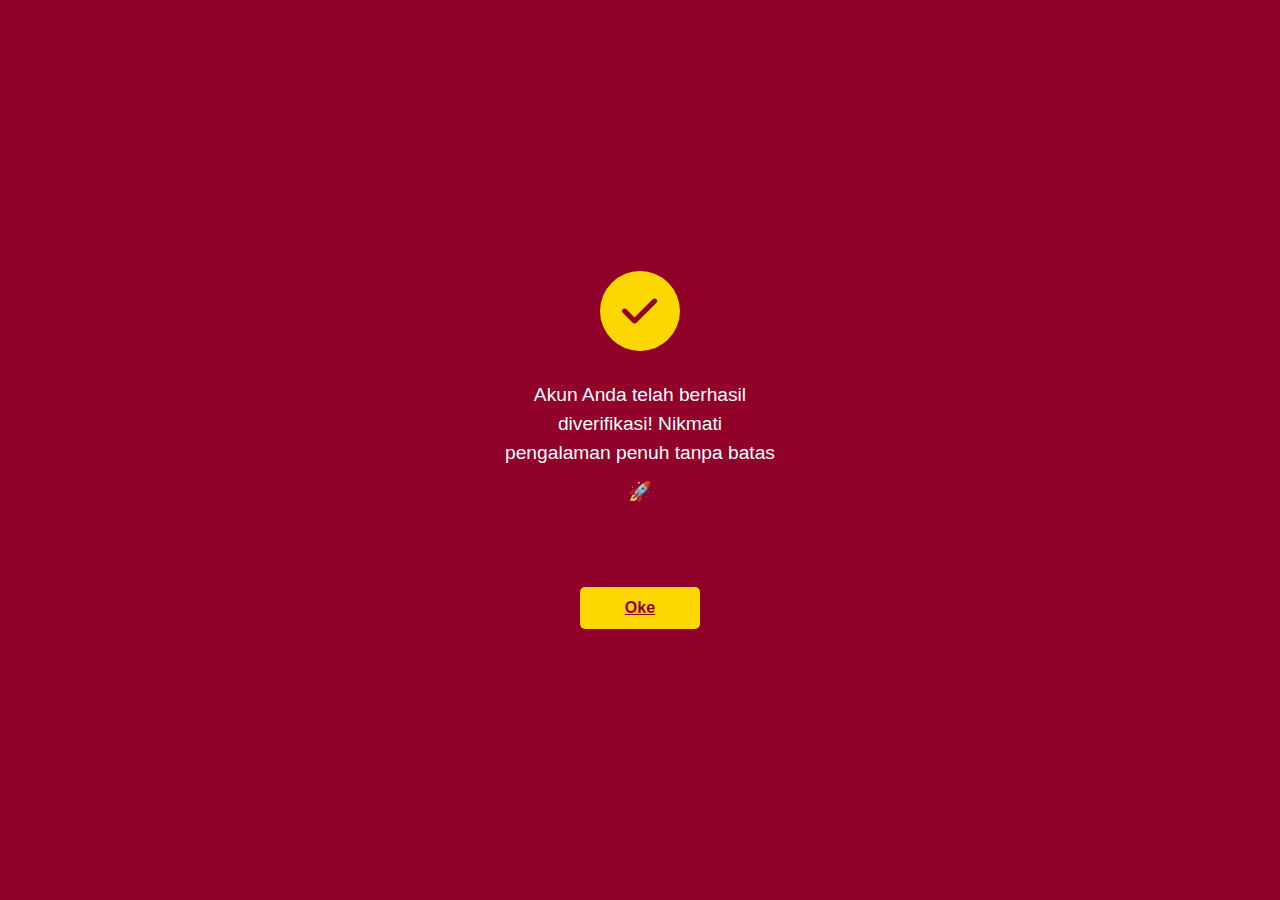
<file: SANTAPIN-FR/succes/succes.html>
<!DOCTYPE html>
<html lang="id">
<head>
    <meta charset="UTF-8">
    <meta name="viewport" content="width=device-width, initial-scale=1.0">
    <title>Verifikasi Berhasil</title>
    <link rel="stylesheet" href="styles.css">
    <link rel="stylesheet" href="https://cdnjs.cloudflare.com/ajax/libs/font-awesome/6.0.0-beta3/css/all.min.css">
</head>
<body>
    <div class="container">
        <div class="main-content">
            <div class="success-content">
                <div class="success-icon">
                    <div class="check-circle">
                        <i class="fas fa-check"></i>
                    </div>
                </div>
                
                <div class="success-message">
                    <p>Akun Anda telah berhasil</p>
                    <p>diverifikasi! Nikmati</p>
                    <p>pengalaman penuh tanpa batas</p>
                    <p class="rocket">🚀</p>
                </div>
                
                <a href="../login/login.html" class="ok-button">Oke</a>


            </div>
        </div>
        
        
    </div>
</body>
</html>
</file>
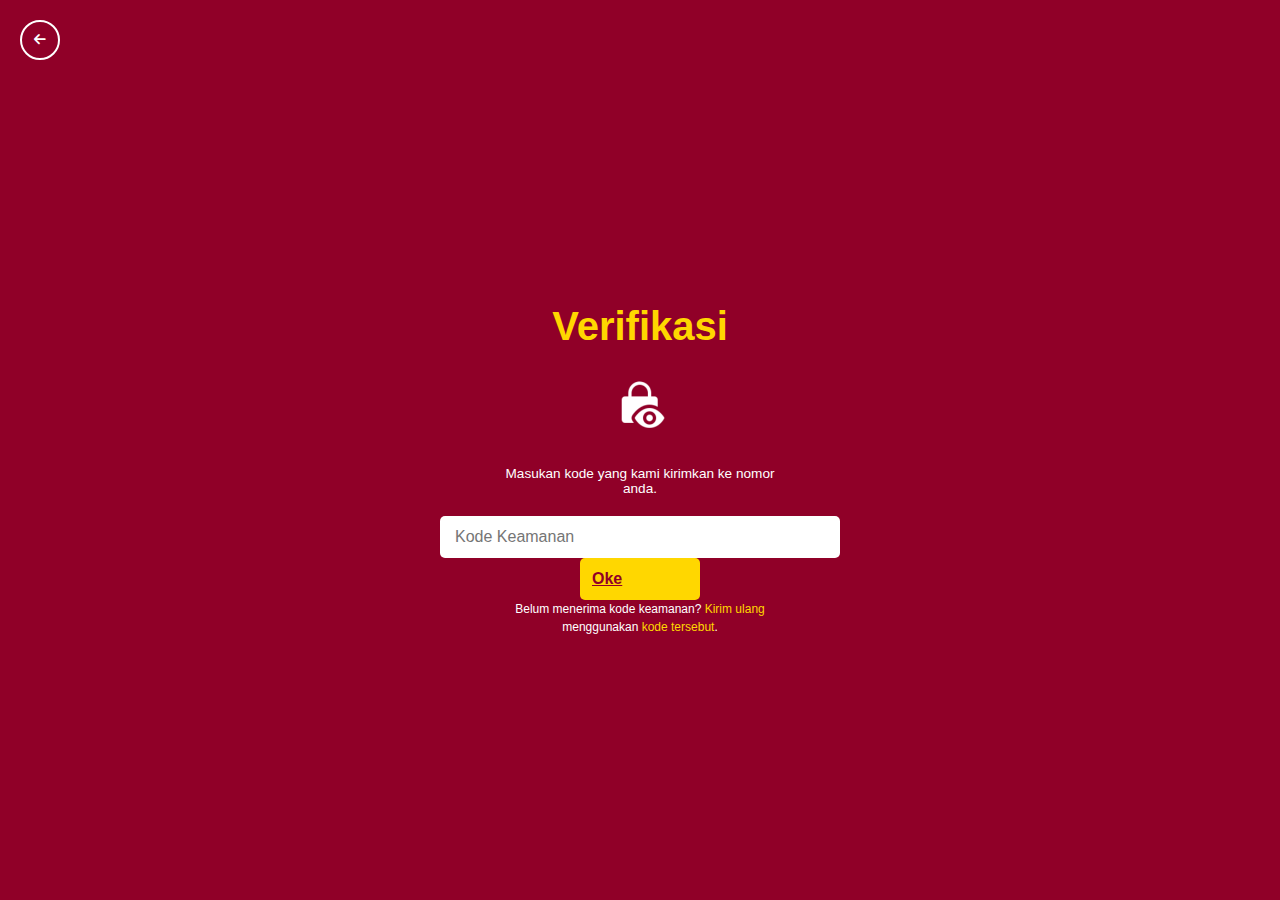
<file: SANTAPIN-FR/verification/verification.html>
<!DOCTYPE html>
<html lang="id">
<head>
    <meta charset="UTF-8">
    <meta name="viewport" content="width=device-width, initial-scale=1.0">
    <title>Verifikasi</title>
    <link rel="stylesheet" href="styles.css">
    <link rel="stylesheet" href="https://cdnjs.cloudflare.com/ajax/libs/font-awesome/6.0.0-beta3/css/all.min.css">
</head>
<body>
    <div class="container">
        <div class="main-content">
            <div class="back-button">
                <button><i class="fas fa-arrow-left"></i></button>
            </div>
            
            <div class="verification-content">
                <h1>Verifikasi</h1>
                
                <div class="lock-icon">
                    <img src="lock-icon.png" alt="Lock Icon">
                </div>
                
                <p class="instruction">Masukan kode yang kami kirimkan ke nomor anda.</p>
                
                <div class="form-container">
                    <input type="text" placeholder="Kode Keamanan" class="verification-input">
                    <a href="../succes/succes.html" class="ok-button">Oke</a>

                    <p class="help-text">Belum menerima kode keamanan? <span class="resend">Kirim ulang</span> menggunakan <span class="resend">kode tersebut</span>.</p>
                </div>
            </div>
        </div>
        
        
    </div>
</body>
</html>
</file>
<file: SANTAPIN-FR/succes/styles.css>
* {
  margin: 0;
  padding: 0;
  box-sizing: border-box;
  font-family: Arial, sans-serif;
}

body {
  background-color: #900028; /* Exact maroon color from image */
  color: white;
  min-height: 100vh;
  display: flex;
  flex-direction: column;
}

.container {
  display: flex;
  flex-direction: column;
  min-height: 100vh;
}

.main-content {
  flex: 1;
  display: flex;
  align-items: center;
  justify-content: center;
}

.success-content {
  display: flex;
  flex-direction: column;
  align-items: center;
  justify-content: center;
  max-width: 500px;
  text-align: center;
  padding: 0 20px;
}

.success-icon {
  margin-bottom: 30px;
}

.check-circle {
  width: 80px;
  height: 80px;
  background-color: #ffd700;
  border-radius: 50%;
  display: flex;
  align-items: center;
  justify-content: center;
}

.check-circle i {
  font-size: 40px;
  color: #900028;
}

.success-message {
  margin-bottom: 80px; /* Increased space between message and button */
}

.success-message p {
  font-size: 1.2rem;
  line-height: 1.5;
  font-weight: 500;
}

.rocket {
  font-size: 1.5rem;
  margin-top: 10px;
}

.ok-button {
  width: 120px;
  padding: 12px;
  background-color: #ffd700; /* Gold button */
  color: #900028;
  border: none;
  border-radius: 5px;
  font-weight: bold;
  cursor: pointer;
  font-size: 1rem;
}



/* Responsive adjustments */
@media (max-width: 768px) {
  .footer-links {
    flex-direction: column;
    align-items: center;
  }

  .link-column {
    text-align: center;
    margin-bottom: 20px;
  }

  .link-column li {
    padding-left: 0;
  }

  .link-column li:before {
    display: none;
  }
}

@media (max-width: 480px) {
  .success-message p {
    font-size: 1rem;
  }

  .check-circle {
    width: 70px;
    height: 70px;
  }

  .check-circle i {
    font-size: 35px;
  }

  .success-message {
    margin-bottom: 60px;
  }
}
</file>
<file: SANTAPIN-FR/verification/styles.css>
* {
  margin: 0;
  padding: 0;
  box-sizing: border-box;
  font-family: Arial, sans-serif;
}

html,
body {
  height: 100%;
  overflow: hidden; /* Prevent scrolling */
}

body {
  background-color: #900028; /* Exact maroon color from image */
  color: white;
  display: flex;
  flex-direction: column;
}

.container {
  display: flex;
  flex-direction: column;
  height: 100vh; /* Full viewport height */
  width: 100vw; /* Full viewport width */
  overflow: hidden; /* Prevent scrolling */
}

.main-content {
  flex: 1;
  display: flex;
  align-items: center;
  justify-content: center;
  padding: 0 20px;
  overflow-y: auto; /* Allow vertical scrolling only if needed on small screens */
  position: relative;
}

/* Back button styling */
.back-button {
  position: absolute;
  top: 20px;
  left: 20px;
}

.back-button button {
  background-color: #900028;
  border: 2px solid white;
  border-radius: 50%;
  width: 40px;
  height: 40px;
  color: white;
  cursor: pointer;
  display: flex;
  align-items: center;
  justify-content: center;
}

/* Content styling for different pages */
.verification-content,
.registration-content,
.login-content,
.success-content {
  display: flex;
  flex-direction: column;
  align-items: center;
  justify-content: center;
  max-width: 500px;
  width: 100%;
  padding: 60px 20px 20px;
  margin: 0 auto;
}

h1 {
  font-size: 2.5rem;
  color: #ffd700; /* Gold color for the heading */
  margin-bottom: 30px;
  font-weight: bold;
}

/* User icon and lock icon styling */
.user-icon,
.lock-icon,
.success-icon {
  margin-bottom: 30px;
}

.user-circle,
.check-circle {
  width: 80px;
  height: 80px;
  background-color: #ffd700;
  border-radius: 50%;
  display: flex;
  align-items: center;
  justify-content: center;
}

.user-circle i,
.check-circle i {
  font-size: 40px;
  color: #900028;
}

.lock-icon img {
  width: 60px;
  height: auto;
}

/* Form styling */
.form-container {
  width: 100%;
  max-width: 400px;
  display: flex;
  flex-direction: column;
  align-items: center;
}

.input-group {
  width: 100%;
  position: relative;
  margin-bottom: 15px;
}

.form-input,
.verification-input {
  width: 100%;
  padding: 12px 15px;
  border-radius: 5px;
  border: none;
  font-size: 1rem;
}

.toggle-password {
  position: absolute;
  right: 10px;
  top: 50%;
  transform: translateY(-50%);
  background: none;
  border: none;
  color: #666;
  cursor: pointer;
}

/* Button styling */
.verify-button,
.register-button,
.login-button,
.ok-button {
  width: 100%;
  padding: 12px;
  background-color: #ffd700; /* Gold button */
  color: #900028;
  border: none;
  border-radius: 5px;
  font-weight: bold;
  cursor: pointer;
  font-size: 1rem;
}

.ok-button {
  width: 120px;
}

/* Success message styling */
.success-message {
  text-align: center;
  margin-bottom: 60px;
}

.success-message p {
  font-size: 1.2rem;
  line-height: 1.5;
  font-weight: 500;
}

.rocket {
  font-size: 1.5rem;
  margin-top: 10px;
}

/* Instruction text styling */
.instruction {
  text-align: center;
  margin-bottom: 20px;
  font-size: 0.85rem;
  max-width: 300px;
}

.help-text {
  font-size: 0.75rem;
  text-align: center;
  line-height: 1.5;
  max-width: 300px;
}

.resend {
  color: #ffd700;
  cursor: pointer;
}

/* Social login styling */
.divider {
  width: 100%;
  text-align: center;
  margin: 20px 0;
  position: relative;
}

.divider::before,
.divider::after {
  content: "";
  position: absolute;
  top: 50%;
  width: 35%;
  height: 1px;
  background-color: rgba(255, 255, 255, 0.5);
}

.divider::before {
  left: 0;
}

.divider::after {
  right: 0;
}

.divider span {
  background-color: #900028;
  padding: 0 10px;
  font-size: 0.85rem;
  position: relative;
  z-index: 1;
}

.social-login {
  display: flex;
  justify-content: center;
  gap: 15px;
  width: 100%;
  margin-bottom: 20px;
}

.social-btn {
  width: 100%;
  padding: 10px;
  background-color: white;
  border: none;
  border-radius: 5px;
  cursor: pointer;
  display: flex;
  align-items: center;
  justify-content: center;
}

.social-btn i {
  font-size: 1.2rem;
}

.google i {
  color: #db4437;
}

.facebook i {
  color: #4267b2;
}

.twitter i {
  color: #1da1f2;
}

.forgot-password {
  margin-top: 10px;
}

.forgot-password a {
  color: white;
  text-decoration: none;
  font-size: 0.85rem;
}

/* Responsive adjustments */
@media (max-width: 768px) {
  html,
  body {
    overflow: auto; /* Allow scrolling on mobile */
  }

  .container {
    height: auto;
    min-height: 100vh;
    overflow: auto;
  }

  .footer-links {
    flex-direction: column;
    align-items: center;
  }

  .link-column {
    text-align: center;
    margin-bottom: 15px;
  }

  .link-column li {
    padding-left: 0;
  }

  .link-column li:before {
    display: none;
  }

  footer {
    height: auto;
    min-height: 132px; /* Reduced from 220px to 60% */
  }
}

@media (max-width: 480px) {
  h1 {
    font-size: 2rem;
  }

  .user-circle,
  .check-circle {
    width: 70px;
    height: 70px;
  }

  .user-circle i,
  .check-circle i {
    font-size: 35px;
  }

  .social-login {
    flex-direction: column;
    gap: 10px;
  }
}
</file>
